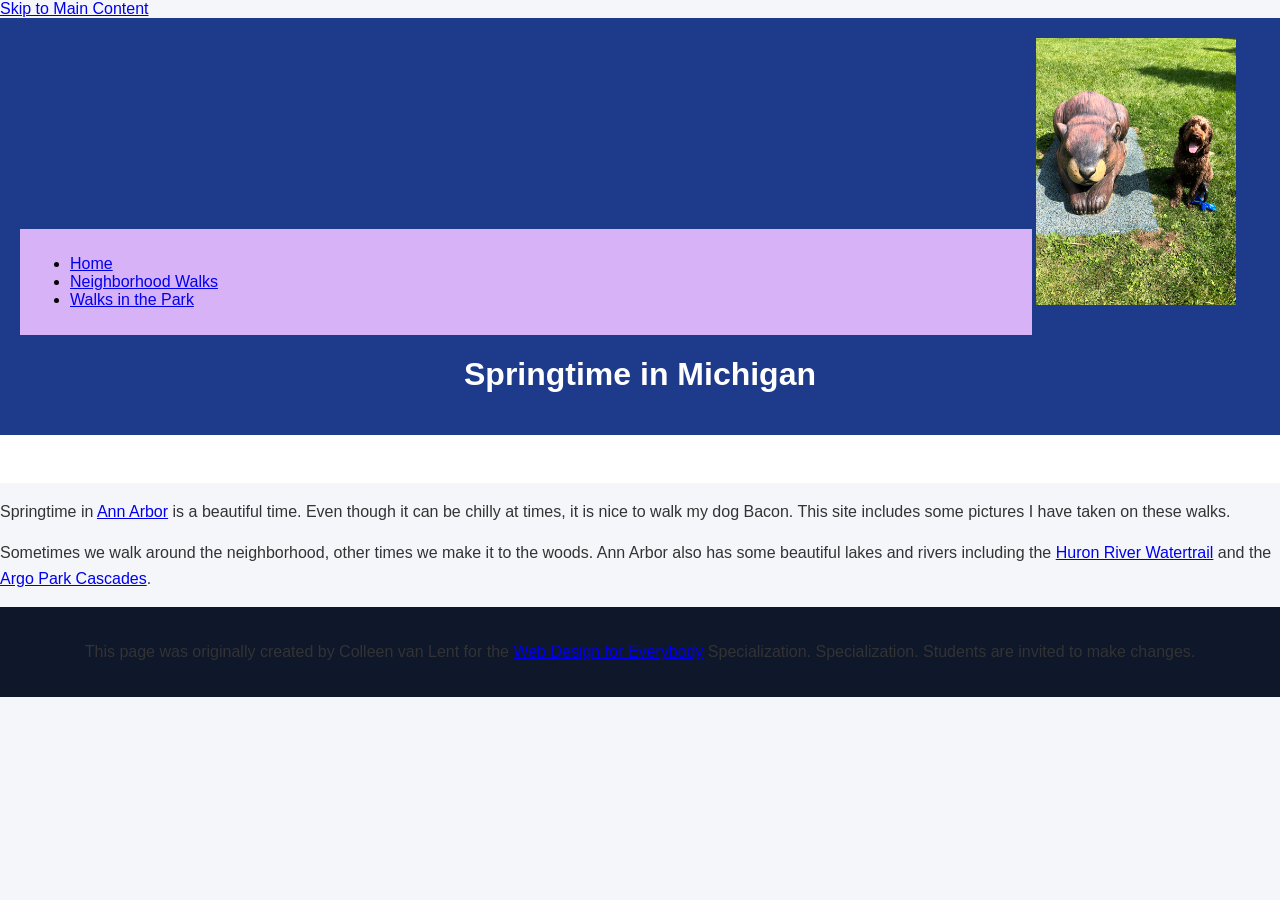
<file: HW2/index.html>
<!DOCTYPE html>
<html lang="en">

<head>
  <meta charset="utf-8">
  <meta name="viewport" content="width=device-width">
  <title>Springtime In Michigan</title>
  <!-- You will need to link to the CSS file -->
  <link rel="stylesheet" href="css/style.css">
</head>

<body>
    <a href="#main-content">Skip to Main Content</a>
  <header>
    <nav>
      <ul>
        <li><a href="index.html">Home</a></li>
        <li><a href="neighborhood.html">Neighborhood Walks</a></li>
        <li><a href="parks.html">Walks in the Park</a></li>
      </ul>
    </nav>
    <img src="images/BaconGallupPark.jpg" width="200" alt="Brown Labradoodle sitting next to a statue.">
    <h1>Springtime in Michigan</h1>
  </header>
  <main id="main-content"></main>
    <p>Springtime in <a href="https://www.michigan.org/city/ann-arbor">Ann Arbor</a> is a beautiful time. Even though
      it can be chilly at times, it is nice to walk my dog Bacon. This site includes some pictures I have taken on
      these walks. </p>

    <p>Sometimes we walk around the neighborhood, other times we make it to the woods. Ann Arbor also has some
      beautiful lakes and rivers including the <a
        href="https://www.annarbor.org/things-to-do/recreation-outdoors/huron-river/">Huron River Watertrail</a> and
      the <a href="https://www.a2gov.org/departments/Parks-Recreation/parks-places/argo/pages/default.aspx">Argo Park
        Cascades</a>.</p>

  </main>
  <footer>
    <p>This page was originally created by Colleen van Lent for the <a
        href="https://www.coursera.org/specializations/web-design"> Web Design for Everybody</a> Specialization.
      Specialization. Students are invited to make changes.</p>
  </footer>

</body>

</html>
</file>
<file: HW2/css/style.css>
body {
  font-family: Arial, Helvetica, sans-serif;
  font-size: 16px;
  margin: 0;
  padding: 0;
  background-color: #f4f6f9;
}

header {
  background-color: #1e3a8a;
  padding: 20px;
}

nav {
    display: inline-block;
    width: 80%;
    background-color: #d8b2f6;
    padding: 10px;
}

main {
  background-color: #ffffff;
  font-size: 18px;
  padding: 24px;
}

footer {
  background-color: #0f172a;
  color: #ffffff;
  padding: 16px;
  text-align: center;
}

/*
li {
    display: inline-block;
    width: 120px;
}
*/

h1 {
  text-align: center;
  font-family: 'Segoe UI', Tahoma, Geneva, Verdana, sans-serif;
  color: #ffffff;
}

p {
  line-height: 1.6;
  color: #333333;
}

nav img {
    width: 10%;
}

.grid {
    display: grid;
    grid-template-columns: 40% 40%;
    justify-content: space-around;
    align-items: center;
    row-gap: 20px;
}

/* Bước 7: Chỉ chỉnh ảnh bên trong class .grid chiếm trọn 100% cột */
.grid img {
    width: 100%;
}

/* Bước 9: Thiết lập Flexbox cho trang parks */
.flex {
    display: flex;
    flex-wrap: wrap;
    justify-content: space-around;
}
</file>
